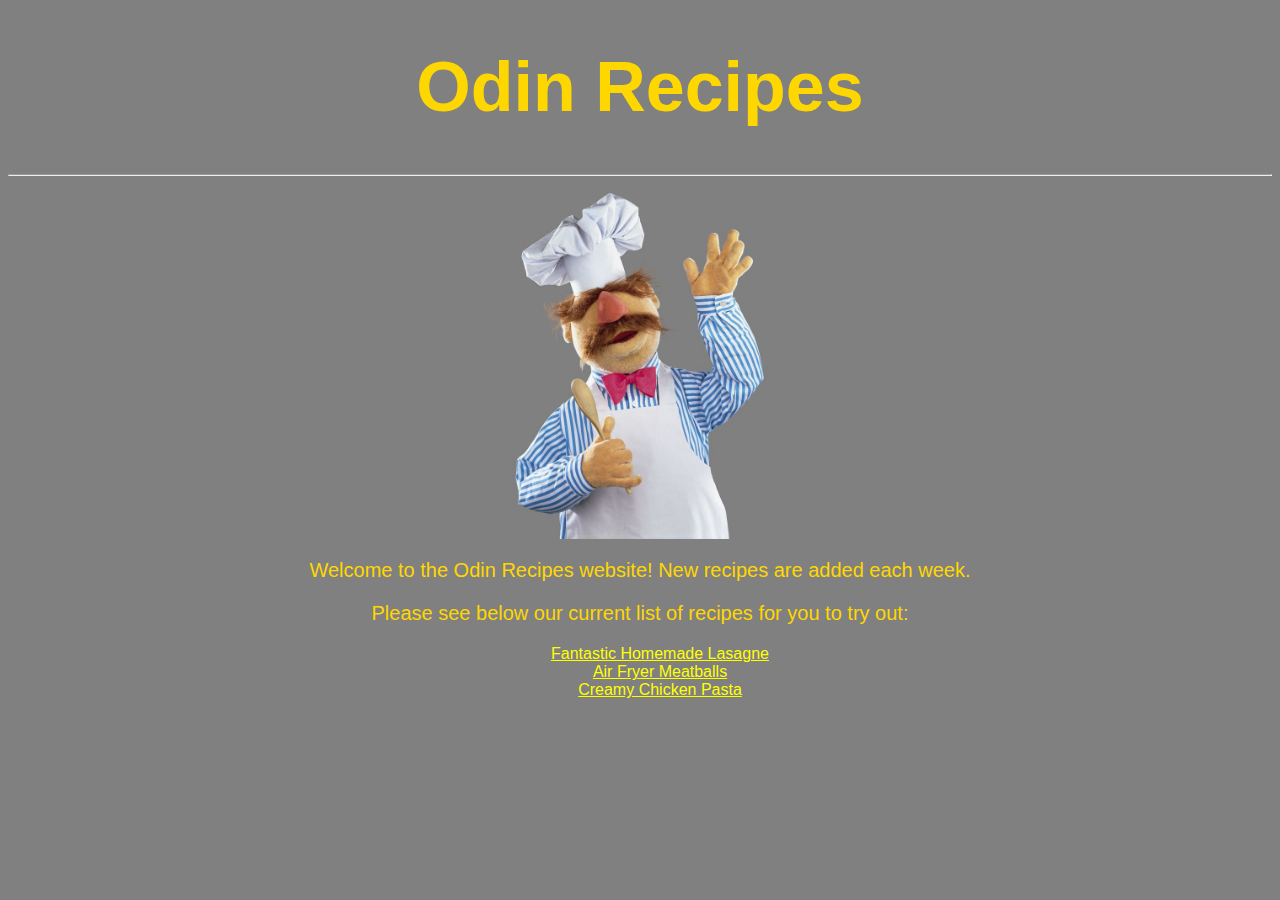
<file: index.html>
<!DOCTYPE html>
<html lang="en">
<head>
    <style>
        ul {
  list-style-type: none;
    }
    </style>
    <meta charset="UTF-8">
    <meta name="viewport" content="width=device-width, initial-scale=1.0">
    <title>Odin Recipes</title>
    <link rel="stylesheet" href="styles.css">
</head>
<body>
    <h1 class="main title">Odin Recipes</h1>
    <hr></hr>
    <img class="main-image" src="images/chef.jpg" alt="Picture of muppets chef" height="auto" width="500px">
    <p class="welcome text">Welcome to the Odin Recipes website! New recipes are added each week.</p>
    <p class="welcome text">Please see below our current list of recipes for you to try out:</p>
    <ul class="recipe-links">
        <li><a class="links" href="recipes/lasagne.html" target="_blank" rel="noopener noreferrer">Fantastic Homemade Lasagne</a></li>
        <li><a class="links" href="recipes/air-fryer-meatballs.html" target="_blank" rel="noopener noreferrer">Air Fryer Meatballs</a></li>
        <li><a class="links" href="recipes/creamy-chicken-pasta.html" target="_blank" rel="noopener noreferrer">Creamy Chicken Pasta</a></li>
    </ul>
</body>
</html>
</file>
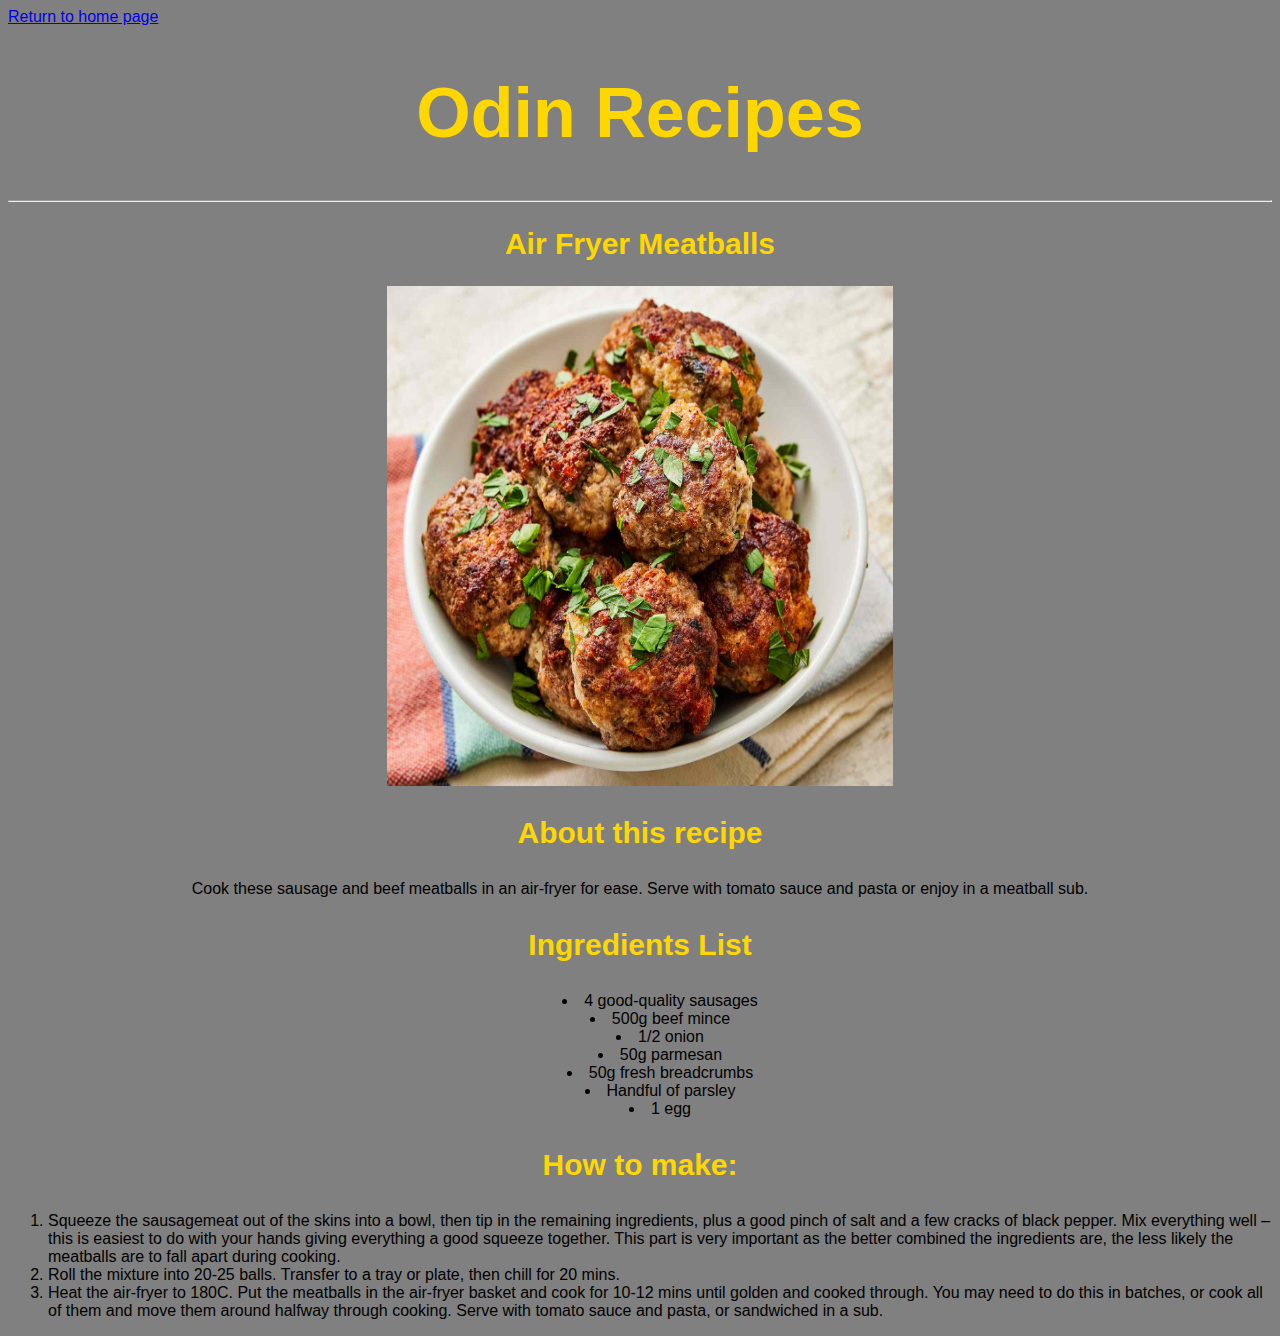
<file: recipes/air-fryer-meatballs.html>
<!DOCTYPE html>
<html lang="en">
<head>
    <meta charset="UTF-8">
    <meta name="viewport" content="width=device-width, initial-scale=1.0">
    <title>Air Fryer Meatballs</title>
    <link rel="stylesheet" href="../styles.css">
</head>
<body>
    <a href="../index.html">Return to home page</a>
    <h1 class="main title">Odin Recipes</h1>
    <hr></hr>
    <h2 class="title">Air Fryer Meatballs</h2>
    <img class="recipe-image" src="../images/air-fryer-meatballs.jpg" alt="Picture of finished air fryer meatball recipe" height="500" width="750">
    <h3 class="title">About this recipe</h3>
    <p>Cook these sausage and beef meatballs in an air-fryer for ease. Serve with tomato sauce and pasta or enjoy in a meatball sub.</p>
    <h3 class="title">Ingredients List</h3>
    <ul class="ingredients">
        <li>4 good-quality sausages</li>
        <li>500g beef mince</li>
        <li>1/2 onion</li>
        <li>50g parmesan</li>
        <li>50g fresh breadcrumbs</li>
        <li>Handful of parsley</li>
        <li>1 egg</li>
    </ul>

    <h3 class="title">How to make:</h3>
    <ol>  
    <li>Squeeze the sausagemeat out of the skins into a bowl, then tip in the remaining ingredients, plus a good pinch of salt and a few cracks of black pepper. Mix everything well – this is easiest to do with your hands giving everything a good squeeze together. This part is very important as the better combined the ingredients are, the less likely the meatballs are to fall apart during cooking.</li>
    <li>Roll the mixture into 20-25 balls. Transfer to a tray or plate, then chill for 20 mins.</li>
    <li>Heat the air-fryer to 180C. Put the meatballs in the air-fryer basket and cook for 10-12 mins until golden and cooked through. You may need to do this in batches, or cook all of them and move them around halfway through cooking. Serve with tomato sauce and pasta, or sandwiched in a sub.</li>
    </ol>
</body>
</html>
</file>
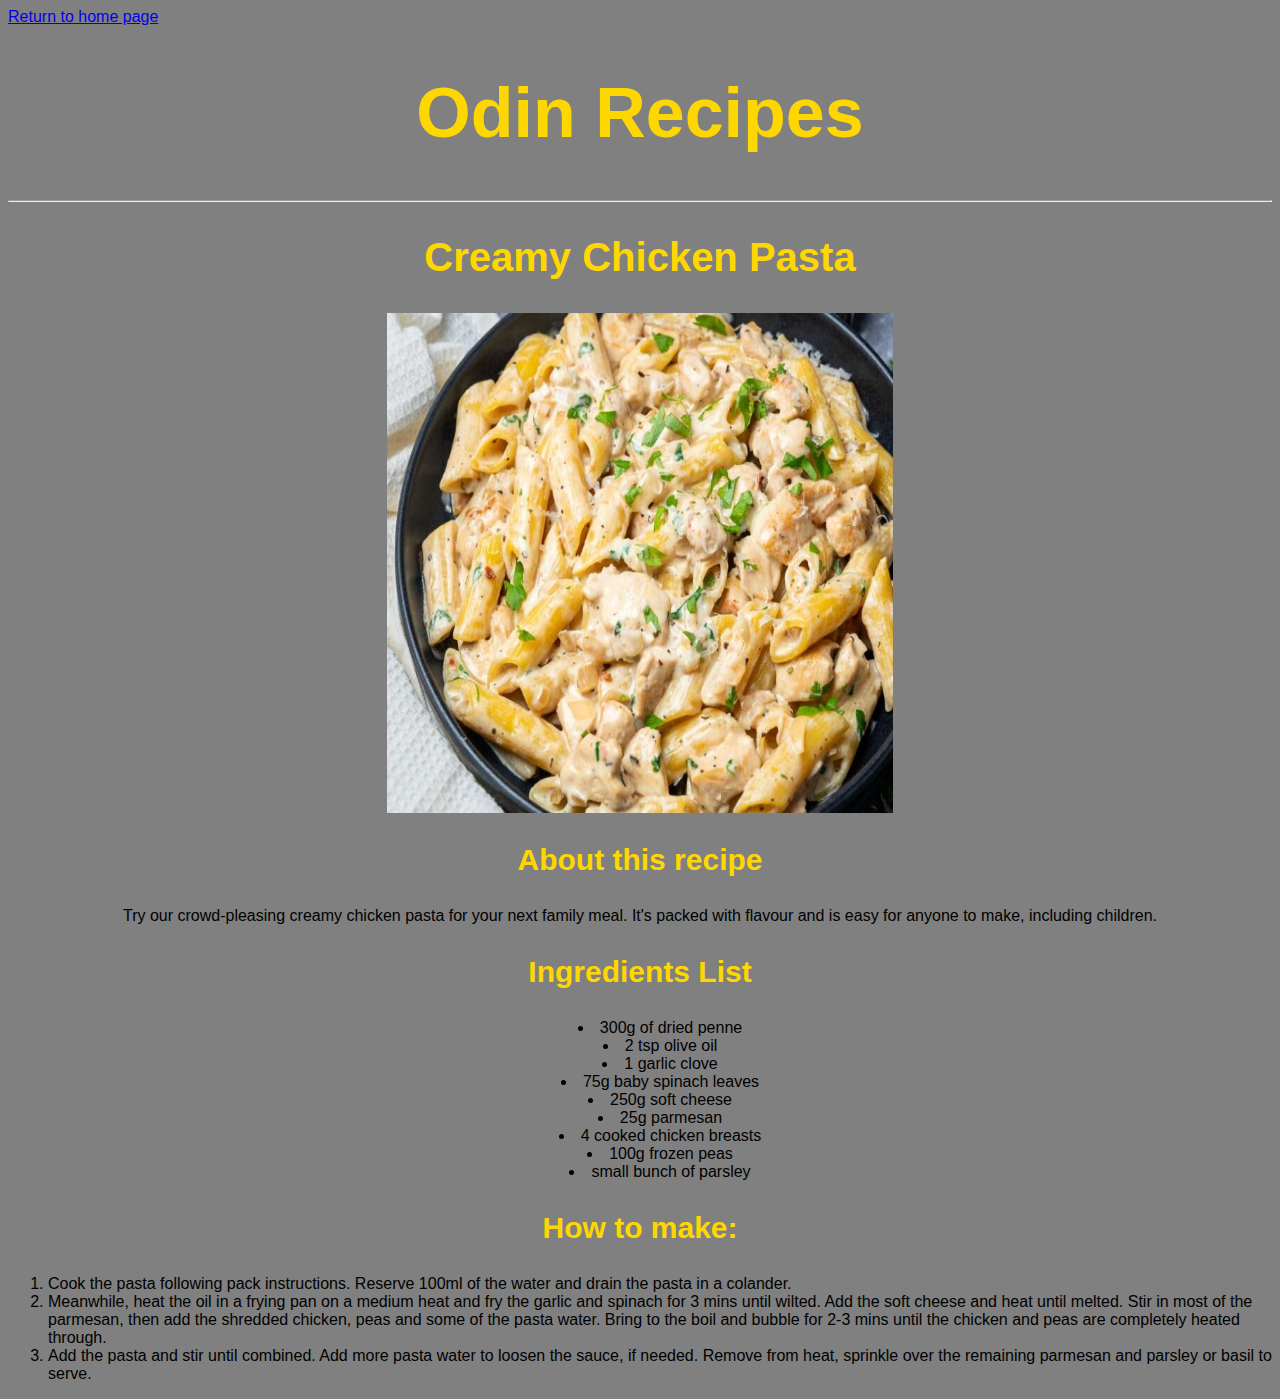
<file: recipes/creamy-chicken-pasta.html>
<!DOCTYPE html>
<html lang="en">
<head>
    <style>
             ul {
  list-style-type: disc;
    }
    </style>
    <meta charset="UTF-8">
    <meta name="viewport" content="width=device-width, initial-scale=1.0">
    <title>Creamy Chicken Pasta</title>
    <link rel="stylesheet" href="../styles.css">
</head>
<body>
    <a href="../index.html">Return to home page</a>
    <h1 class="main title">Odin Recipes</h1>
    <hr></hr>
    <h2 class="sub title">Creamy Chicken Pasta</h2>
    <img class="recipe-image" src="../images/creamy__chicken_pasta_.jpg" alt="Picture of creamy chicken pasta recipe" height="500" width="750">
    <h3 class="title">About this recipe</h3>
    <p>Try our crowd-pleasing creamy chicken pasta for your next family meal. It's packed with flavour and is easy for anyone to make, including children.</p>
    <h3 class="title">Ingredients List</h3>
    <ul class="ingredients">
        <li>300g of dried penne</li>
        <li>2 tsp olive oil</li>
        <li>1 garlic clove</li>
        <li>75g baby spinach leaves</li>
        <li>250g soft cheese</li>
        <li>25g parmesan</li>
        <li>4 cooked chicken breasts</li>
        <li>100g frozen peas</li>
        <li>small bunch of parsley</li>
    </ul>

    <h3 class="title">How to make:</h3>
    <ol> 
    <li>Cook the pasta following pack instructions. Reserve 100ml of the water and drain the pasta in a colander.</li>
    <li>Meanwhile, heat the oil in a frying pan on a medium heat and fry the garlic and spinach for 3 mins until wilted. Add the soft cheese and heat until melted. Stir in most of the parmesan, then add the shredded chicken, peas and some of the pasta water. Bring to the boil and bubble for 2-3 mins until the chicken and peas are completely heated through.</li>
    <li>Add the pasta and stir until combined. Add more pasta water to loosen the sauce, if needed. Remove from heat, sprinkle over the remaining parmesan and parsley or basil to serve.</li>
    </ol>
</body>
</html>
</file>
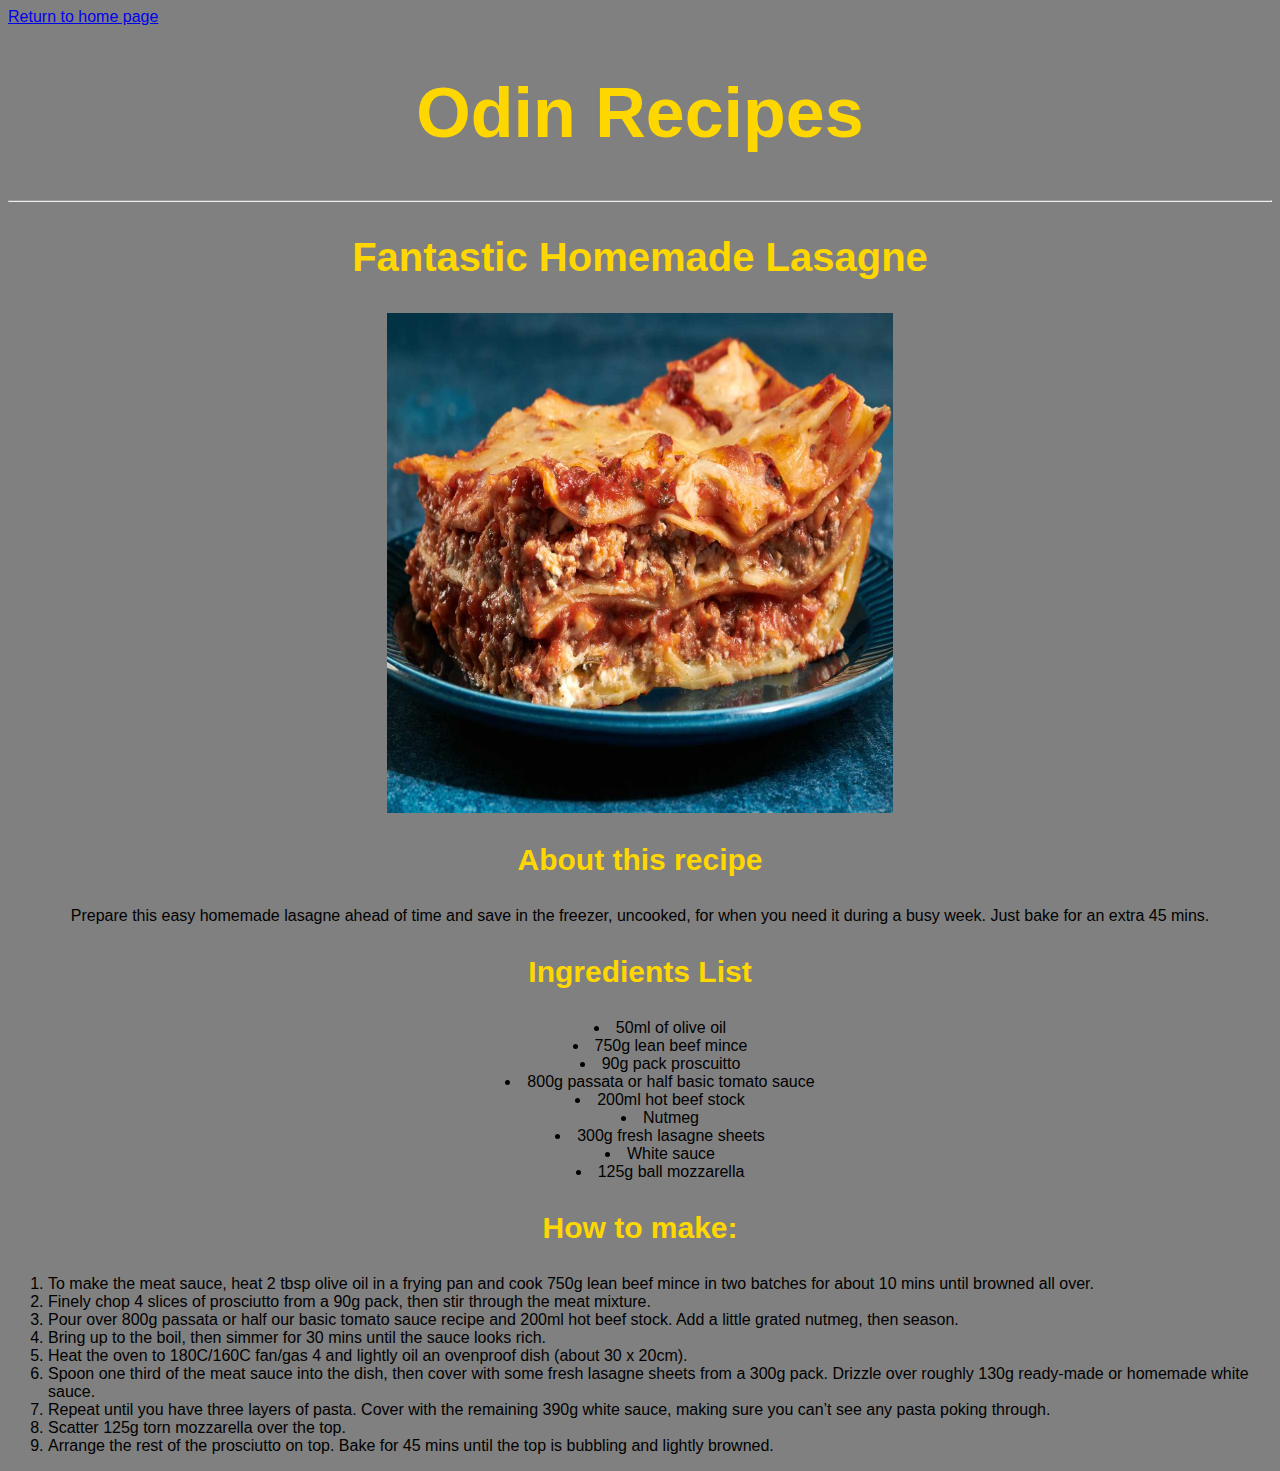
<file: recipes/lasagne.html>
<!DOCTYPE html>
<html lang="en">
<head>
    <meta charset="UTF-8">
    <meta name="viewport" content="width=device-width, initial-scale=1.0">
    <title>My Fantastic Homemade Lasagna Recipe</title>
    <link rel="stylesheet" href="../styles.css">
</head>
<body>
    <a href="../index.html">Return to home page</a>
    <h1 class="main title">Odin Recipes</h1>
    <hr></hr>
    <h2 class="sub title">Fantastic Homemade Lasagne</h2>
    <img class="recipe-image" src="../images/lasagne.jpg" alt="Picure of finished lasagna recipe" height="500" width="750">
    <h3 class="title">About this recipe</h3> 
    <p>Prepare this easy homemade lasagne ahead of time and save in the freezer, uncooked, for when you need it during a busy week. Just bake for an extra 45 mins.</p>
    <h3 class="title">Ingredients List</h3>
    <ul class="ingredients">
        <li>50ml of olive oil</li>
        <li>750g lean beef mince</li>
        <li>90g pack proscuitto</li>
        <li>800g passata or half basic tomato sauce</li>
        <li>200ml hot beef stock</li>
        <li>Nutmeg</li>
        <li>300g fresh lasagne sheets</li>
        <li>White sauce</li>
        <li>125g ball mozzarella</li>
    </ul>

    <h3 class="title">How to make:</h3>
    <ol>
        <li>To make the meat sauce, heat 2 tbsp olive oil in a frying pan and cook 750g lean beef mince in two batches for about 10 mins until browned all over.</li>
        <li>Finely chop 4 slices of prosciutto from a 90g pack, then stir through the meat mixture.</li>
        <li>Pour over 800g passata or half our basic tomato sauce recipe and 200ml hot beef stock. Add a little grated nutmeg, then season.</li>
        <li>Bring up to the boil, then simmer for 30 mins until the sauce looks rich.</li>
        <li>Heat the oven to 180C/160C fan/gas 4 and lightly oil an ovenproof dish (about 30 x 20cm).</li>
        <li>Spoon one third of the meat sauce into the dish, then cover with some fresh lasagne sheets from a 300g pack. Drizzle over roughly 130g ready-made or homemade white sauce.</li>
        <li>Repeat until you have three layers of pasta. Cover with the remaining 390g white sauce, making sure you can’t see any pasta poking through.</li>
        <li>Scatter 125g torn mozzarella over the top.</li>
        <li>Arrange the rest of the prosciutto on top. Bake for 45 mins until the top is bubbling and lightly browned.</li>
    </ol>

</body>
</html>
</file>
<file: styles.css>
body {
    font-family: Arial, Helvetica, sans-serif;
    background-color: grey;
  }
  
.main.title {
    font-size: 70px;
  }

.sub.title {
    font-size: 40px;
}

.title{
    text-align: center;
    color: gold;
    font-weight: bold;
    font-size: 30px;
}
.main-image {
    display: block;
    margin-left: auto;
    margin-right: auto;
    width: 50%;
}

.welcome {
    font-size: 20px;
    font-weight: 500;
    text-align: center;
    color: gold;
}

.links {
    color: yellow;
    text-align: center;
}

a.links {
    display: block;
}

.title {
    text-align: center;
}

ul.recipe-links {
    list-style-type: none;
      }

ul {
    list-style-position: inside;
    text-align: center;
}

p {
    text-align: center;
}

.recipe-image {
    display: block;
    margin-left: auto;
    margin-right: auto;
    width: 40%;
}
</file>
